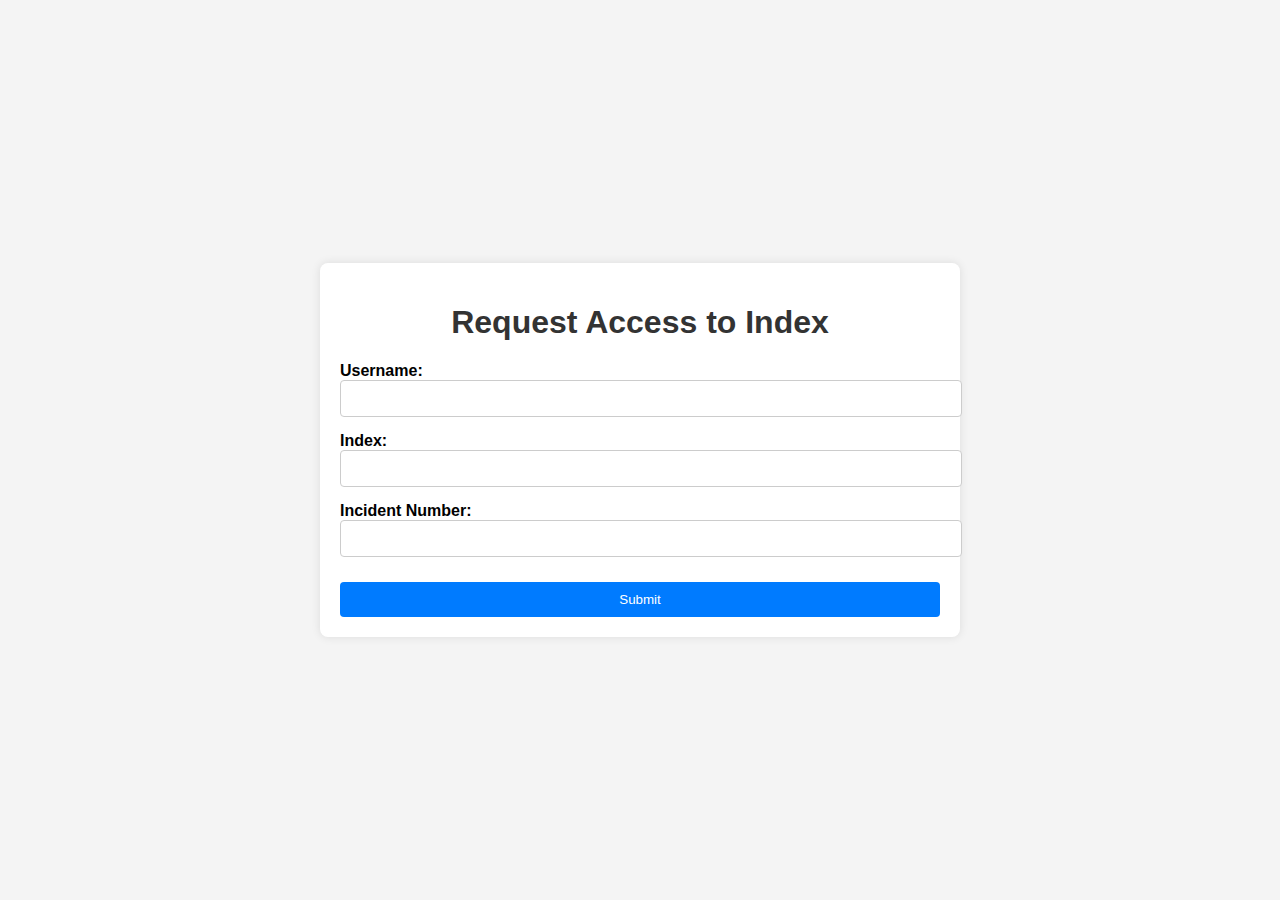
<file: templates/index.html>
<!DOCTYPE html>
<html lang="en">
<head>
    <meta charset="UTF-8">
    <meta name="viewport" content="width=device-width, initial-scale=1.0">
    <title>Access Request</title>
    <link rel="stylesheet" href="/static/styles.css">
</head>
<body>
    <div class="container">
        <h1>Request Access to Index</h1>
        <form action="/submit" method="post" class="form">
            <div class="form-group">
                <label for="username">Username:</label>
                <input type="text" id="username" name="username" required>
            </div>
            <div class="form-group">
                <label for="index">Index:</label>
                <input type="text" id="index" name="index" required>
            </div>
            <div class="form-group">
                <label for="incidentNum">Incident Number:</label>
                <input type="text" id="incidentNum" name="incidentNum" required>
            </div>
            <input type="submit" value="Submit" class="submit-btn">
        </form>
    </div>
</body>
</html>
</file>
<file: static/styles.css>
/* styles.css */

body {
    font-family: Arial, sans-serif;
    background-color: #f4f4f4;
    margin: 0;
    padding: 0;
    display: flex;
    flex-direction: column;
    align-items: center;
    justify-content: center;
    height: 100vh;
}

.container {
    background-color: #fff;
    padding: 20px;
    border-radius: 8px;
    box-shadow: 0 0 10px rgba(0, 0, 0, 0.1);
    width: 100%;
    max-width: 600px;
    margin: 20px;
}

h1 {
    color: #333;
    text-align: center;
}

.form {
    display: flex;
    flex-direction: column;
}

.form-group {
    margin-bottom: 15px;
}

label {
    margin-bottom: 5px;
    font-weight: bold;
}

input[type="text"], input[type="password"] {
    width: 100%;
    padding: 10px;
    border: 1px solid #ccc;
    border-radius: 4px;
}

.submit-btn, .approve-btn, .revoke-btn, .logout-btn {
    background-color: #007bff;
    color: #fff;
    border: none;
    padding: 10px 20px;
    border-radius: 4px;
    cursor: pointer;
    margin-top: 10px;
}

.submit-btn:hover, .approve-btn:hover, .revoke-btn:hover, .logout-btn:hover {
    background-color: #0056b3;
}

.admin-table {
    width: 100%;
    border-collapse: collapse;
    margin-top: 20px;
}

.admin-table th, .admin-table td {
    padding: 10px;
    text-align: left;
    border: 1px solid #ccc;
}

.admin-table th {
    background-color: #007bff;
    color: #fff;
}
</file>
